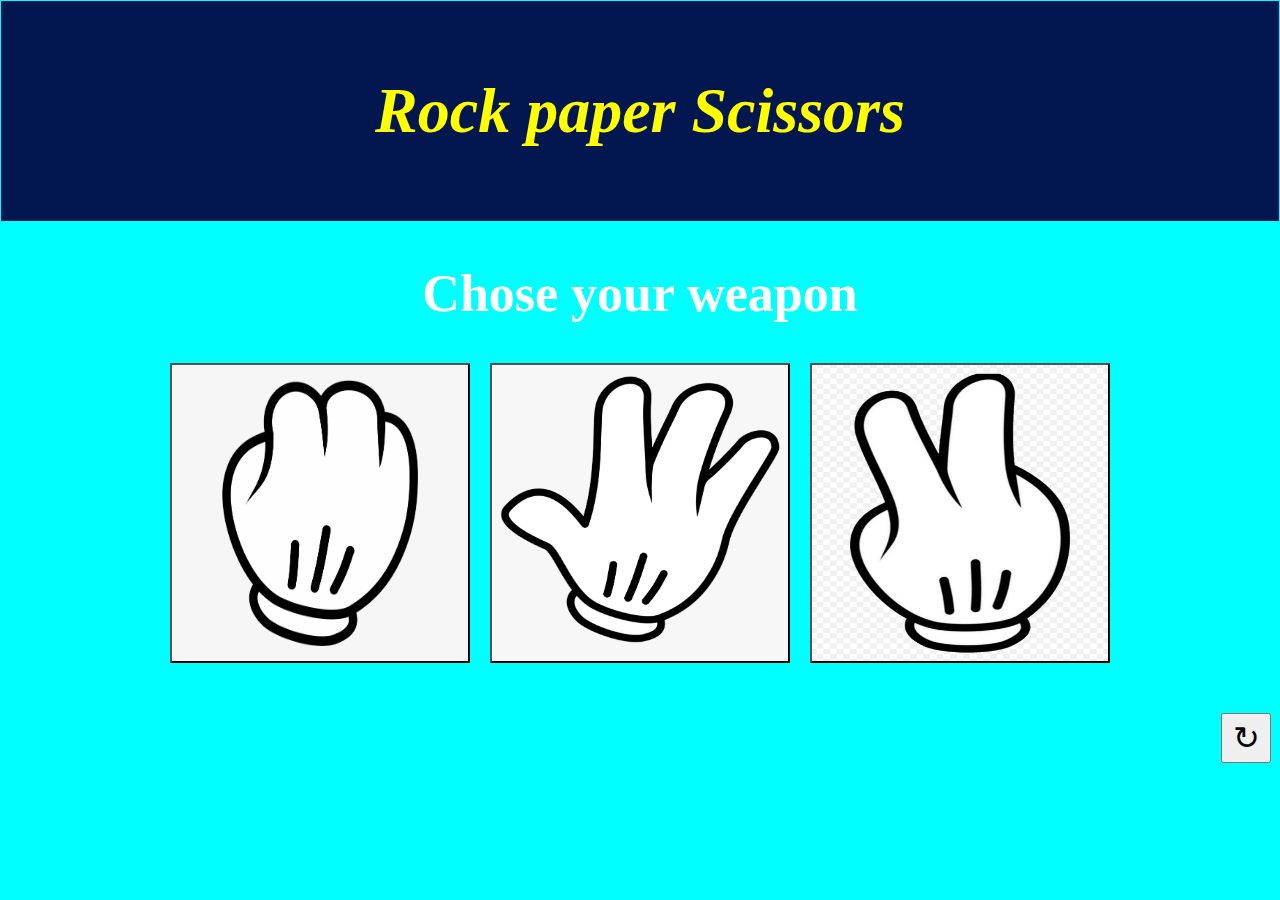
<file: index.html>
<!doctype html>
<html lang="en">
    <head>
        <meta charset="UTF-8">
        <meta http-equiv="X-UA-Compatible" content="IE=edge">
        <meta name="viewport" content="width=device-width, initial-scale=1">
        <link rel="stylesheet" href="game.css" >
        <title>Rock,Paper,>Scissors</title>
    </head>
    <body>
        <div class="RPS">
             <h1>Rock paper Scissors</h1>
        </div>
        <div class="Chose">
            <h2 class="weapon">Chose your weapon</h2>
        </div>
        <div class="buttons">
        <input class="rock" type="button" ></input>
        <input class="paper" type="button" ></input>
        <input class="scissors" type="button" ></input>
        </div>
        <div id="result"></div>
        <script src="game.js"></script>
        <button onclick="location.reload();">↻</button>
    </body>
</html>
</file>
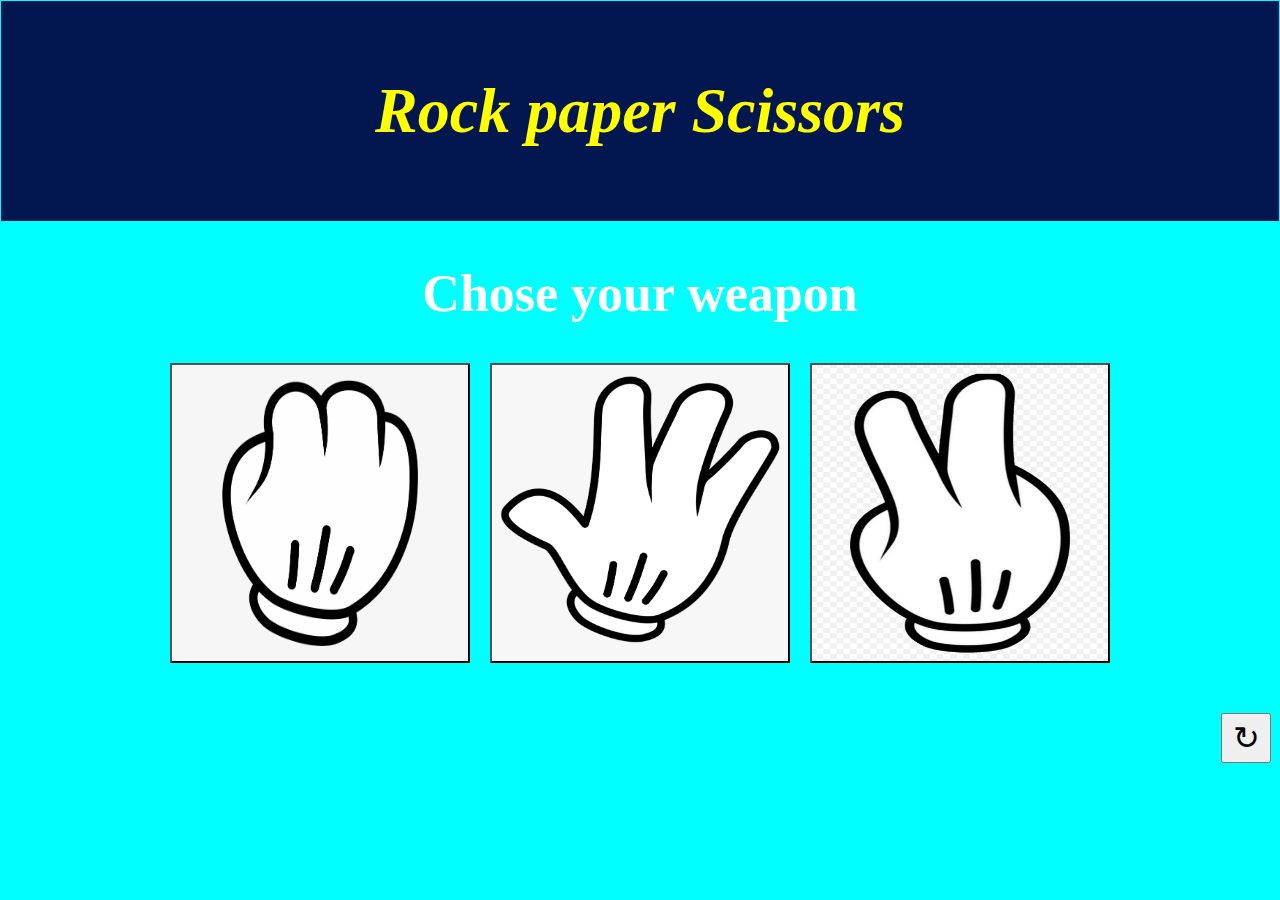
<file: game.html>
<!DOCTYPE html>
<html lang="en">
    <head>
        <meta charset="UTF-8">
        <meta http-equiv="X-UA-Compatible" content="IE=edge">
        <meta name="viewport" content="width=device-width, initial-scale=1">
        <link rel="stylesheet" href="game.css" >
        <title>Rock,Paper,>Scissors</title>
    </head>
    <body>
        <div class="RPS">
             <h1>Rock paper Scissors</h1>
        </div>
        <div class="Chose">
            <h2 class="weapon">Chose your weapon</h2>
        </div>
        <div class="buttons">
        <input class="rock" type="button" ></input>
        <input class="paper" type="button" ></input>
        <input class="scissors" type="button" ></input>
        </div>
        <div id="result"></div>
        <script src="game.js"></script>
        <button onclick="location.reload();">↻</button>
    </body>
</html>
</file>
<file: game.css>
body{
    background-color: aqua;
    margin: 1px;
}
.RPS {
    display: flex;
    align-items: flex-start;
    justify-content: center;
    background-color: rgb(2, 22, 80);
    font-style: italic;
    font-size: 32px;
    font-weight: 600;
    color:yellow;
    padding: 30px;
}
.goal {
font-size: 40px;
}

.Chose {
    display: flex;
    align-items: center;
    justify-content: center;
    color:white;
    flex-direction: column;
    margin-bottom: 30px;

}
h2 {
    margin-bottom: 0px;
    font-size: 52px;
}
.buttons {
    display: flex;
    justify-content: center;
    margin: 10px;
}
.rock {
    width: 300px;
    height: 300px;
    background-image: url(rock.png) ;
    background-size: 300px 300px;
    background-position: center;
    background-repeat: no-repeat;
    margin: 10px;
}
.paper {
    height: 300px;
    width: 300px;
    background-image: url(paper.png);
    background-size: 300px 300px;
    background-position: center;
    background-repeat: no-repeat;
    margin: 10px;
}
.scissors {
    height: 300px;
    width: 300px;
    background-image: url(scissors.png);
    background-size: 300px 300px;
    background-position: center;
    background-repeat: no-repeat;
    margin: 10px;
}
button {
    margin: 10px;
    margin-top: 100px;
}
#result {
    display: flex;
    justify-content: center;
    color: white;
    font-size: 24px;
}
@media (min-width: 768px) {
}
@media (min-width: 1024px) {
}

button {
    display: flex;
    justify-content: center;
    align-items: center;
    margin-top: 30px;
    margin-left: 1220px;
    width: 50px;
    height: 50px;
    font-size: 32px;
}
</file>
